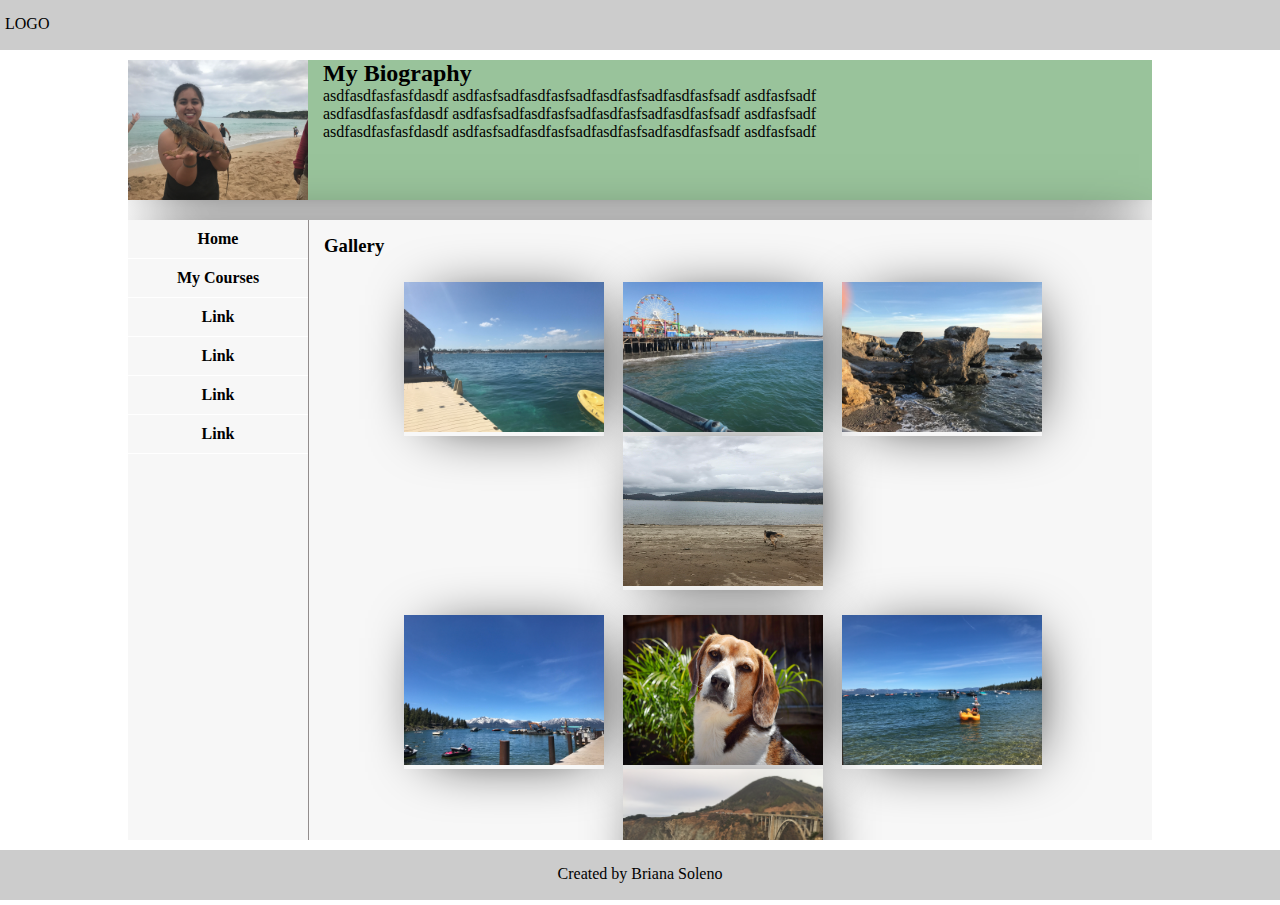
<file: index.html>
<!DOCTYPE html>
<html>

<head>
    <!-- This is a comment -->
    <title>MY BIO PAGE</title>
    <link rel="stylesheet" href="./css/index.css">
</head>

<body>
    <header class="main-header">
        <span class="logo">LOGO</span>
    </header>
    <div class="main-container">
        <div class="bio-container box-shadow">
            <div class="avatar">
                <img src="./img/avatar.jpg" rel="my avater">
            </div>
            <h2>My Biography</h2>
            <p>asdfasdfasfasfdasdf asdfasfsadfasdfasfsadfasdfasfsadfasdfasfsadf asdfasfsadf</p>
            <p>asdfasdfasfasfdasdf asdfasfsadfasdfasfsadfasdfasfsadfasdfasfsadf asdfasfsadf</p>
            <p>asdfasdfasfasfdasdf asdfasfsadfasdfasfsadfasdfasfsadfasdfasfsadf asdfasfsadf</p>
        </div>
        <div class="bottom-container box-shadow">
            <aside class="left-sidebar">
                <ul class="navigation">
                    <li><a href="./index.html">Home</a></li>
                    <li><a href="./courses.html">My Courses</a></li>
                    <li><a href="#">Link</a></li>
                    <li><a href="#">Link</a></li>
                    <li><a href="#">Link</a></li>
                    <li><a href="#">Link</a></li>
                </ul>
            </aside>
            <div class="gallery">
                <h3>Gallery</h3>
                <ul class="row">
                    <li class="box-shadow"><img src="./img/1.jpg" alt="car"></li>
                    <li class="box-shadow"><img src="./img/2.jpg" alt="car"></li>
                    <li class="box-shadow"><img src="./img/3.jpg" alt="car"></li>
                    <li class="box-shadow"><img src="./img/4.jpg" alt="car"></li>
                </ul>
                <ul class="row">
                    <li class="box-shadow"><img src="./img/5.jpg" alt="car"></li>
                    <li class="box-shadow"><img src="./img/6.jpg" alt="car"></li>
                    <li class="box-shadow"><img src="./img/7.jpg" alt="car"></li>
                    <li class="box-shadow"><img src="./img/8.jpg" alt="car"></li>
                </ul>
            </div>
        </div>
    </div>
    <footer class="main-footer">
        <span class="legal-text">Created by Briana Soleno</span>
    </footer>
</body>

</html>
</file>
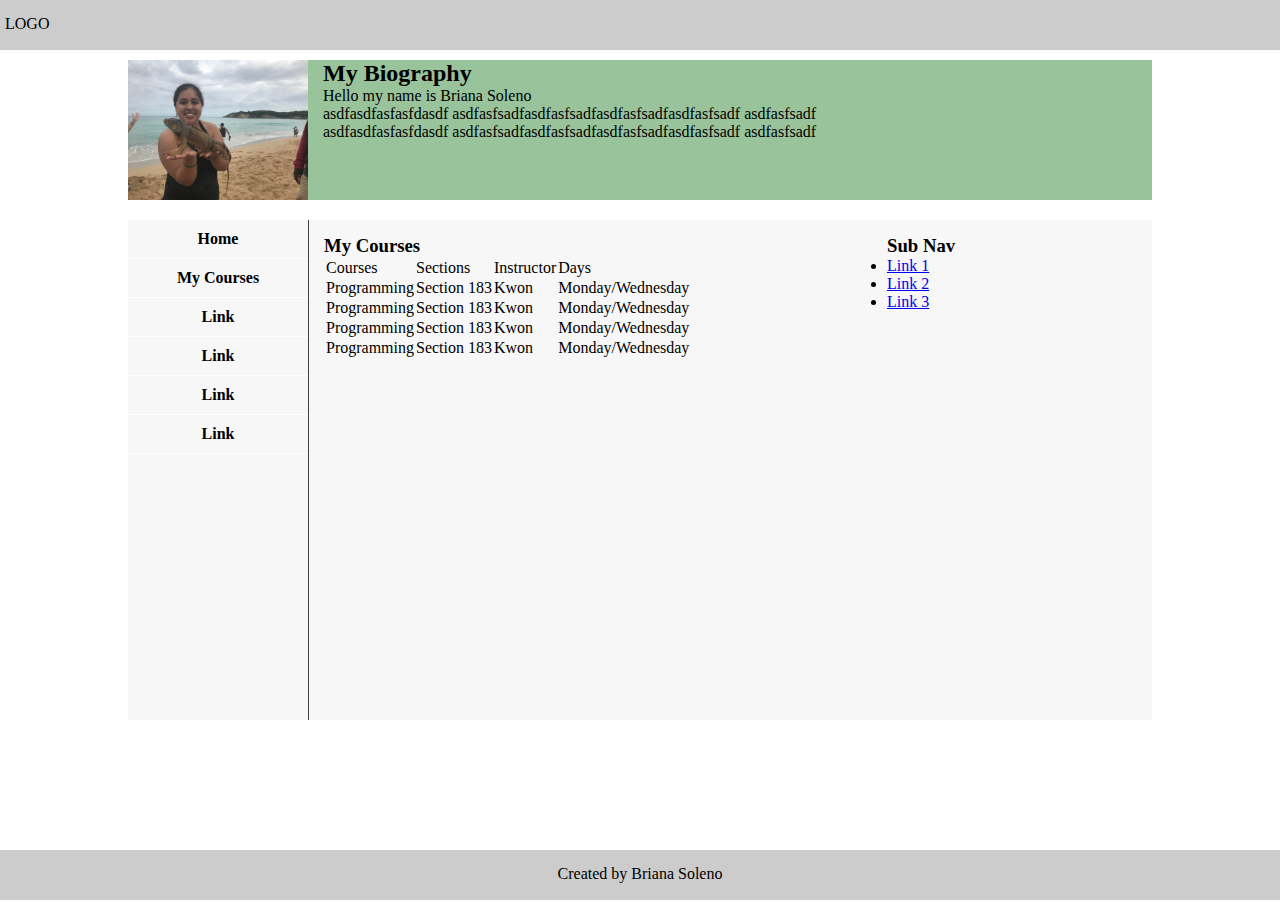
<file: courses.html>
<!DOCTYPE html>
<html>

<head>
    <!-- This is a comment -->
    <title>MY BIO PAGE</title>
    <link rel="stylesheet" href="./css/courses.css">
</head>

<body>
    <header class="main-header">
        <span class="logo">LOGO</span>
    </header>
    <div class="main-container">
        <div class="bio-container box-shadow">
            <div class="avatar">
                <img src="./img/avatar.jpg" rel="my avater">
            </div>
            <h2>My Biography</h2>
            <p>Hello my name is Briana Soleno</p>
            <p>asdfasdfasfasfdasdf asdfasfsadfasdfasfsadfasdfasfsadfasdfasfsadf asdfasfsadf</p>
            <p>asdfasdfasfasfdasdf asdfasfsadfasdfasfsadfasdfasfsadfasdfasfsadf asdfasfsadf</p>
        </div>
        <div class="bottom-container box-shadow">
            <aside class="left-sidebar">
                <ul class="navigation">
                    <li>
                        <a href="./index.html">Home</a>
                    </li>
                    <li>
                        <a href="./courses.html">My Courses</a>
                    </li>
                    <li>
                        <a href="#">Link</a>
                    </li>
                    <li>
                        <a href="#">Link</a>
                    </li>
                    <li>
                        <a href="#">Link</a>
                    </li>
                    <li>
                        <a href="#">Link</a>
                    </li>
                </ul>
            </aside>
            <div class="gallery">
                <h3>My Courses</h3>
                <table class="course-table" cellpadding="2">
                    <thead>
                        <tr>
                            <td>Courses</td>
                            <td>Sections</td>
                            <td>Instructor</td>
                            <td>Days</td>
                        </tr>
                    </thead>
                    <tbody>
                        <tr>
                            <td>Programming</td>
                            <td>Section 183</td>
                            <td>Kwon</td>
                            <td>Monday/Wednesday</td>
                        </tr>
                        <tr>
                            <td>Programming</td>
                            <td>Section 183</td>
                            <td>Kwon</td>
                            <td>Monday/Wednesday</td>
                        </tr>
                        <tr>
                            <td>Programming</td>
                            <td>Section 183</td>
                            <td>Kwon</td>
                            <td>Monday/Wednesday</td>
                        </tr>
                        <tr>
                            <td>Programming</td>
                            <td>Section 183</td>
                            <td>Kwon</td>
                            <td>Monday/Wednesday</td>
                        </tr>
                    </tbody>
                </table>
            </div>
            <aside class="right-sidebar">
                <h3>Sub Nav</h3>
                <ul class="navigation">
                    <li>
                        <a href="./index.html">Link 1</a>
                    </li>
                    <li>
                        <a href="./courses.html">Link 2</a>
                    </li>
                    <li>
                        <a href="#">Link 3</a>
                    </li>
                </ul>
            </aside>
        </div>
    </div>
    <footer class="main-footer">
        <span class="legal-text">Created by Briana Soleno</span>
    </footer>
</body>

</html>
</file>
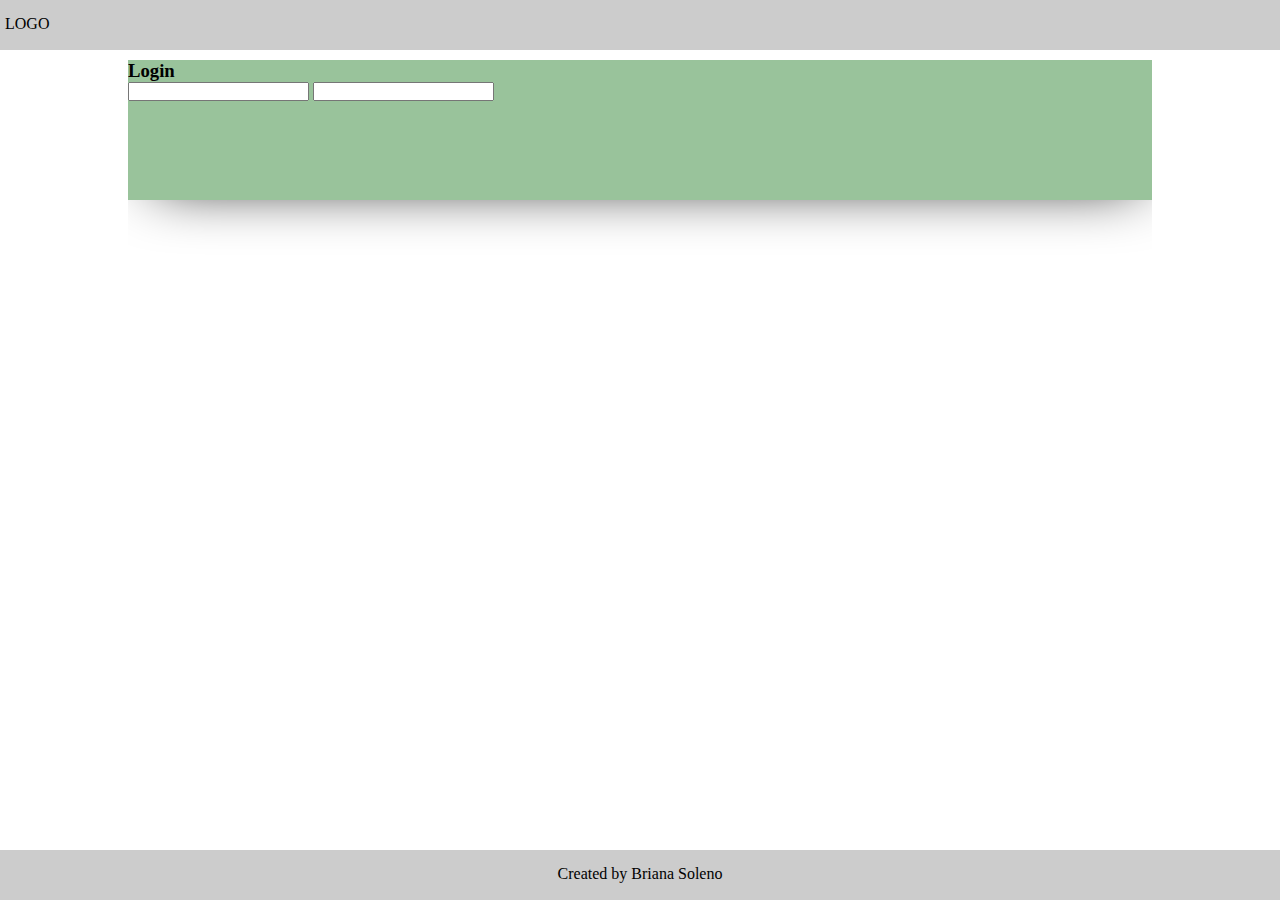
<file: login.html>
<html>

<head>
    <!-- This is a comment -->
    <title>MY BIO PAGE</title>
    <link rel="stylesheet" href="./css/index.css">
</head>

<body>
    <header class="main-header">
        <span class="logo">LOGO</span>
    </header>
    <div class="main-container">
        <div class="bio-container box-shadow">
            <div class="login-container">
                <div class="login">
                <h3>Login</h3>
                <input type="text" id=Username">
                <input type="text" id=Username">
            </div>
        </div>
    </div>
    <footer class="main-footer">
        <span class="legal-text">Created by Briana Soleno</span>
    </footer>
</body>

</html>
</file>
<file: css/index.css>
* {
    margin: 0;
    padding: 0;
}
html {
    height: 100%;
}

body {
    height: calc(100% - 120px);
}
.main-header,
.main-footer {
    background-color: #ccc;
    height: 50px;
}

.logo,
.legal-text {
    display: block;
    padding: 10px 5px 10px 5px;
    height: 30px;
    padding-top: 15px;
}

.main-footer {
    position: absolute;
    bottom: 0;
    left: 0;
    right: 0;
}

.legal-text {
    text-align: center;
}
.main-container {
    width:80%;
    height:100%;
    display: flex;
    flex-direction:column;
    margin: 10px auto;
    overflow:auto;
}
.bio-container {
    height: 140px;
    background-color:#99c39b;  
}
.avatar {
    width:180px;
    height:140px;
    background:#f7f7f7;
    float:left;
    margin-right: 15px;
    position: relative;
}
.avatar img {
    width:100%;
    height:100%;
}
.bottom-container {
    background-color:#f7f7f7;
    width:100%;
    margin-top:20px;
}
.left-sidebar {
    float:left;
    width:180px;
    height:100%;
    background-color: #f7f7f7;
}
.left-sidebar ul {
    text-align: center;
    display: block;
}
.left-sidebar li {
    display: block;
    width:100%;
    border-bottom:1px solid #FFF;
}
.left-sidebar ul li a {
    text-decoration: none;
    color:#000;
    padding:10px;
    display: block;
    font-weight: bold;
    transition-duration: 0.5s;
}
.left-sidebar ul li a:hover {
    color:#FFF;
    opacity: 0.5;
    background-color:rgb(122, 115, 112);
}
.gallery {
    background: #f7f7f7;
    float: left;
    height: calc(100% - 30px);
    padding:15px;
    width: calc(100% - 211px);
    border-left: 1px solid rgb(146, 141, 141);
    
}
.gallery ul.row {
    margin-top:25px;
    margin-bottom:25px;
    list-style-type:none;
    text-align:center;
    width:100%;
}
.gallery ul.row li {
    margin-right:15px;
    display: inline-block;
   
}
.gallery ul.row li > img {
    height:150px;
    width:200px;
}
.box-shadow {
    -webkit-box-shadow: 7px 3px 60px -20px rgba(0,0,0,1);
    -moz-box-shadow: 7px 3px 60px -20px rgba(0,0,0,1);
    box-shadow: 7px 3px 60px -20px rgba(0,0,0,1);
}


/* login page */
.login {
    height:500px;
}
</file>
<file: css/courses.css>
* {
            margin: 0;
            padding: 0;
        }
        html, body {
            height:100%;
        }
        body {
            height: calc(100% - 120px);
        }
        .main-header,
        .main-footer {
            background-color: #ccc;
            height: 50px;
        }

        .logo,
        .legal-text {
            display: block;
            padding: 10px 5px 10px 5px;
            height: 30px;
            padding-top: 15px;
        }

        .main-footer {
            position: relative;
            bottom: 0;
            left: 0;
            right: 0;
        }

        .legal-text {
            text-align: center;
        }

        .main-container {
            width: 80%;
            height: 100%;
            display: flex;
            flex-direction: column;
            margin: 10px auto;
            overflow: auto;
        }

        .bio-container {
            height: 140px;
            background-color: #99c39b;
        }

        .avatar {
            width: 180px;
            height: 140px;
            background: #f7f7f7;
            float: left;
            margin-right: 15px;
            position: relative;
        }

        .avatar img {
            width: 100%;
            height: 100%;
        }

        .bottom-container {
            background-color: #f7f7f7;
            width: 100%;
            margin-top: 20px;
            height:500px;
            overflow: auto;
        }

        .left-sidebar {
            float: left;
            width: 180px;
            height: 100%;
            background-color: #f7f7f7;
        }

        .left-sidebar ul {
            text-align: center;
            display: block;
        }

        .left-sidebar li {
            display: block;
            width: 100%;
            border-bottom: 1px solid #FFF;
        }

        .left-sidebar ul li a {
            text-decoration: none;
            color: #000;
            padding: 10px;
            display: block;
            font-weight: bold;
            transition-duration: 0.5s;
        }

        .left-sidebar ul li a:hover {
            color: #FFF;
            opacity: 0.5;
            background-color: rgb(122, 115, 112);
        }

        .gallery {
            background: #f7f7f7;
            float: left;
            height: calc(100% - 30px);
            padding: 15px;
            width: calc(100% - 491px);
            border-left: 1px solid rgb(65, 62, 62);

        }

        .gallery ul.row {
            margin-top: 25px;
            margin-bottom: 25px;
            list-style-type: none;
            text-align: center;
            width: 100%;
        }

        .gallery ul.row li {
            margin-right: 15px;
            display: inline-block;

        }

        .gallery ul.row li>img {
            height: 150px;
            width: 200px;
        }

        .right-sidebar {
            padding: 15px;
            float: right;
            width: 250px;
            height: 100%;
            background-color: rgb(146, 141, 141;
        }

        .right-sidebar ul {
            list-style-type: none;
        }

        .box-shadow {
            -webkit-box-shadow: 7px 3px 60px -20px rgba(0, 0, 0, 1);
            -moz-box-shadow: 7px 3px 60px -20px rgba(0, 0, 0, 1);
            box-shadow: 7px 3px 60px -20px rgba(0, 0, 0, 1);
        }
        .course-table {
            margin-top:20px;
            width: 100%;
            background-color:red;
        }
        .course-table tr td {
            padding:15px;
            border:1px solid black;
        }
</file>
